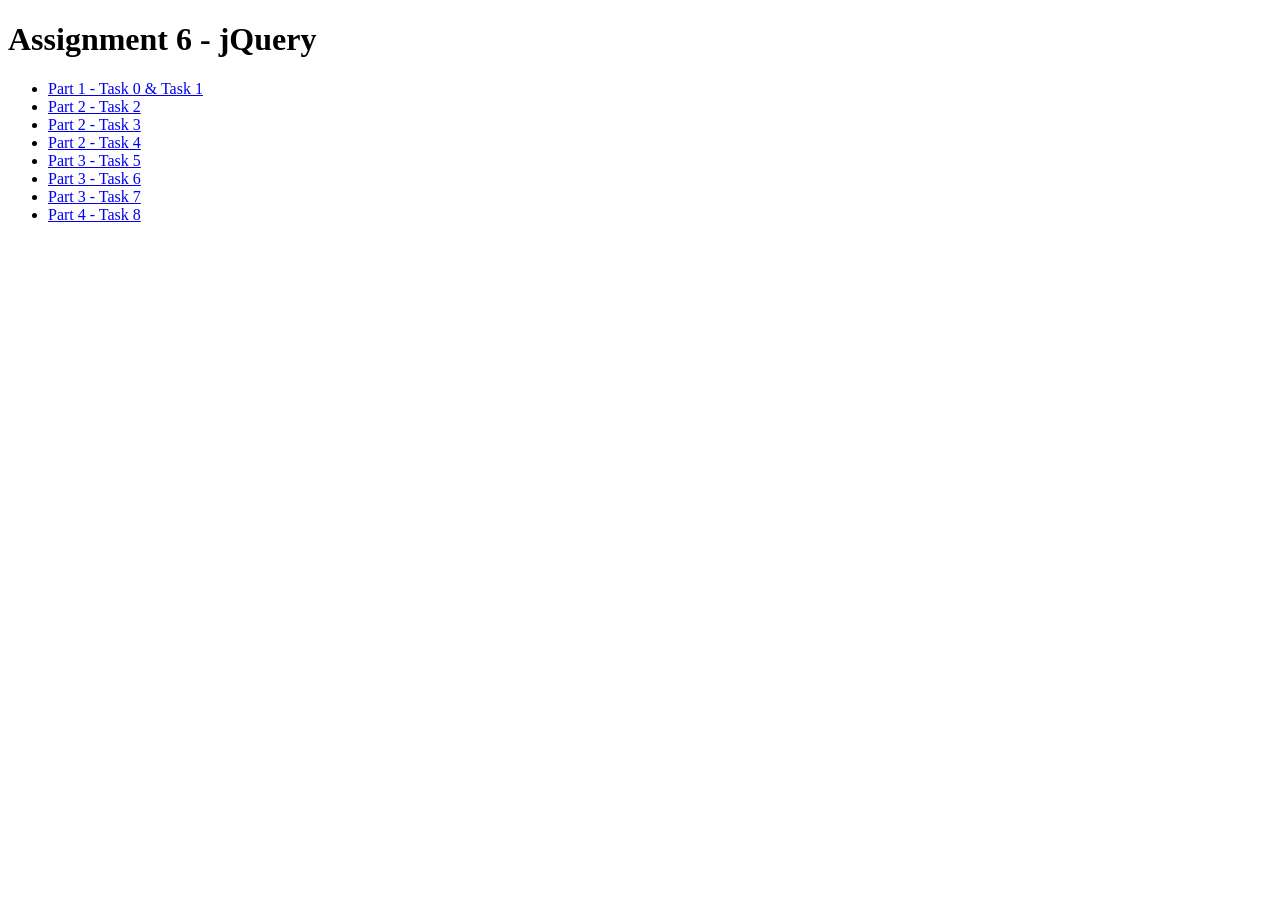
<file: index.html>
<!DOCTYPE html>
<html lang="en">
<head>
    <meta charset="UTF-8">
    <title>Assignment 6</title>
</head>
<body>
    <h1>Assignment 6 - jQuery</h1>

    <ul>
        <li><a href="part1/task1.html">Part 1 - Task 0 & Task 1</a></li>
        <li><a href="part2/task2.html">Part 2 - Task 2</a></li>
        <li><a href="part2/task3.html">Part 2 - Task 3</a></li>
        <li><a href="part2/task4.html">Part 2 - Task 4</a></li>
        <li><a href="part3/task5.html">Part 3 - Task 5</a></li>
        <li><a href="part3/task6.html">Part 3 - Task 6</a></li>
        <li><a href="part3/task7.html">Part 3 - Task 7</a></li>
        <li><a href="part4/task8.html">Part 4 - Task 8</a></li>
    </ul>
</body>
</html>
</file>
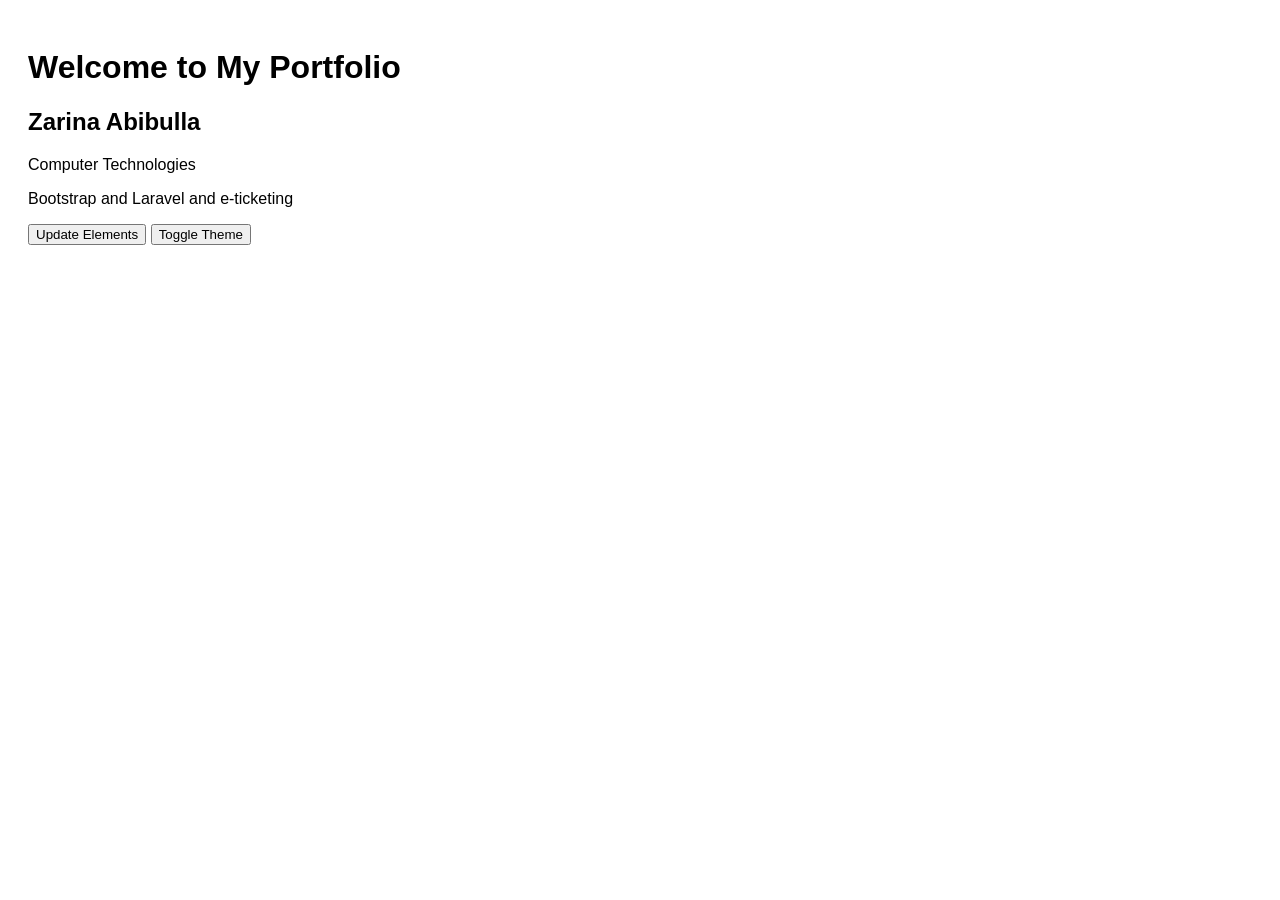
<file: part1/task1.html>
<!DOCTYPE html>
<html lang="en">
<head>
    <meta charset="UTF-8">
    <script src="https://code.jquery.com/jquery-3.7.1.min.js"></script>
    <link rel="stylesheet" href="task1.css">
</head>
<body class="light-mode">

    <div id="profile-section">
        <h1>Welcome to My Portfolio</h1>
        <h2 id="name">Zarina Abibulla</h2>
        <p class="intro">Computer Technologies</p>
        <p class="themes">Bootstrap and Laravel and e-ticketing</p>
    </div>

    <button id="update-btn">Update Elements</button>
    <button id="theme-btn">Toggle Theme</button>

    <script src="task1.js"></script>
</body>
</html>
</file>
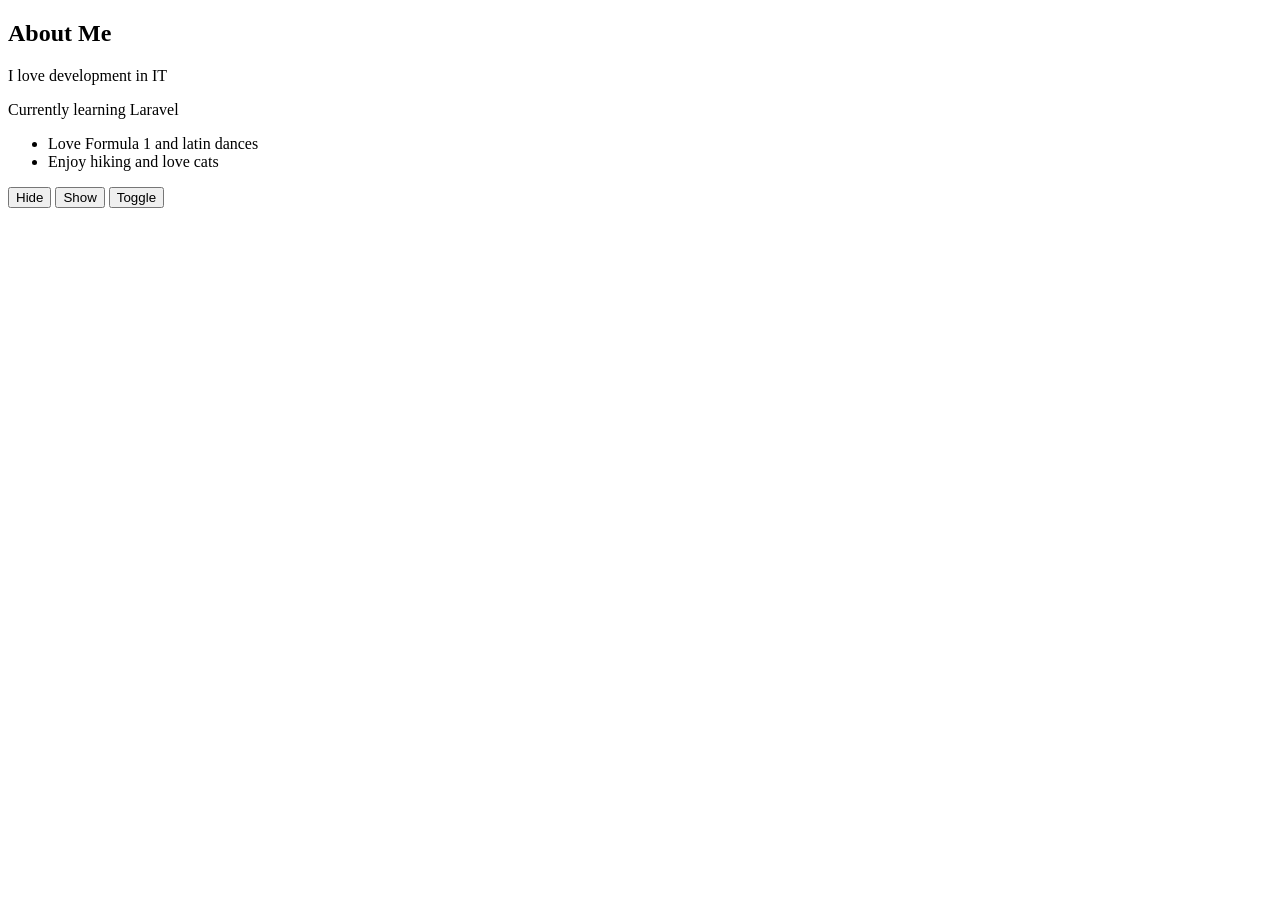
<file: part2/task2.html>
<!DOCTYPE html>
<html lang="en">
<head>
  <meta charset="UTF-8">
  <title>Part 2 - Task 2</title>
  <script src="https://code.jquery.com/jquery-3.7.1.min.js"></script>
</head>
<body>
    <div id="about-section">
        <h2>About Me</h2>
        <p>I love development in IT</p>
        <p id="status-msg">Currently learning Laravel</p>
        
        <ul id="facts">
            <li>Love Formula 1 and latin dances</li>
            <li>Enjoy hiking and love cats</li>
        </ul>
    </div>

    <button id="hide-btn">Hide</button>
    <button id="show-btn">Show</button>
    <button id="toggle-btn">Toggle</button>
    
    <script src="task2.js"></script>
</body>
</html>
</file>
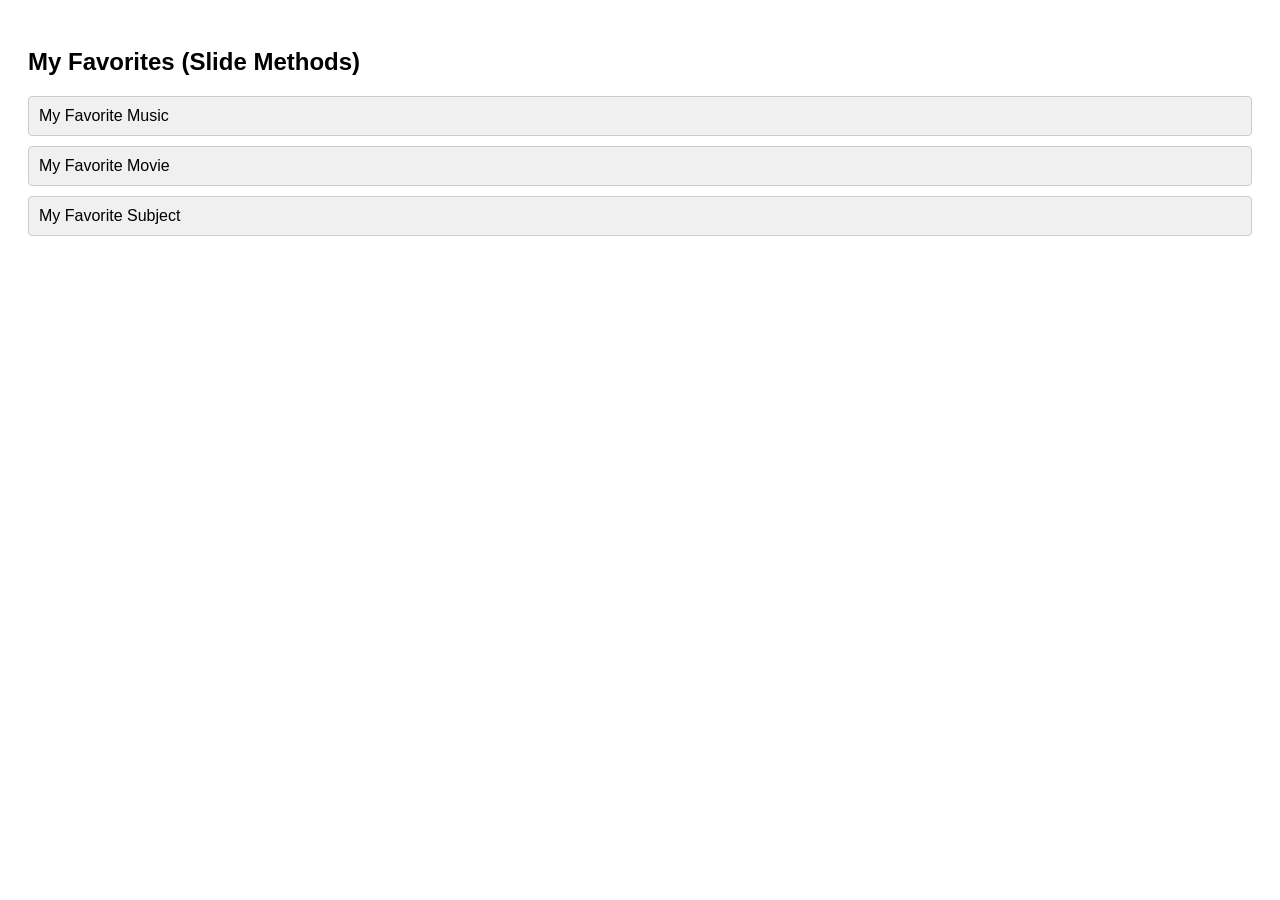
<file: part2/task4.html>
<!DOCTYPE html>
<html lang="en">
<head>
    <meta charset="UTF-8">
    <title>Slide Methods</title>
    <script src="https://code.jquery.com/jquery-3.7.1.min.js"></script>
    <style>
        body {
            font-family: Arial, sans-serif;
            padding: 20px;
        }
        .heading {
            cursor: pointer;
            background-color: #f0f0f0;
            padding: 10px;
            margin-top: 10px;
            border: 1px solid #ccc;
            border-radius: 4px;
        }
        .panel {
            padding: 10px;
            display: none;
            border: 1px solid #eee;
            border-top: none;
        }
    </style>
</head>
<body>

    <h2>My Favorites (Slide Methods)</h2>

    <div class="heading" id="h1">My Favorite Music</div>
    <div class="panel" id="p1">
        <p>Enrique Iglesias, Shakira</p>
    </div>

    <div class="heading" id="h2">My Favorite Movie</div>
    <div class="panel" id="p2">
        <p>The King's Avatar / Formula 1 racing</p>
    </div>

    <div class="heading" id="h3">My Favorite Subject</div>
    <div class="panel" id="p3">
        <p>Physics and History</p>
    </div>

    <script src="task4.js"></script>
</body>
</html>
</file>
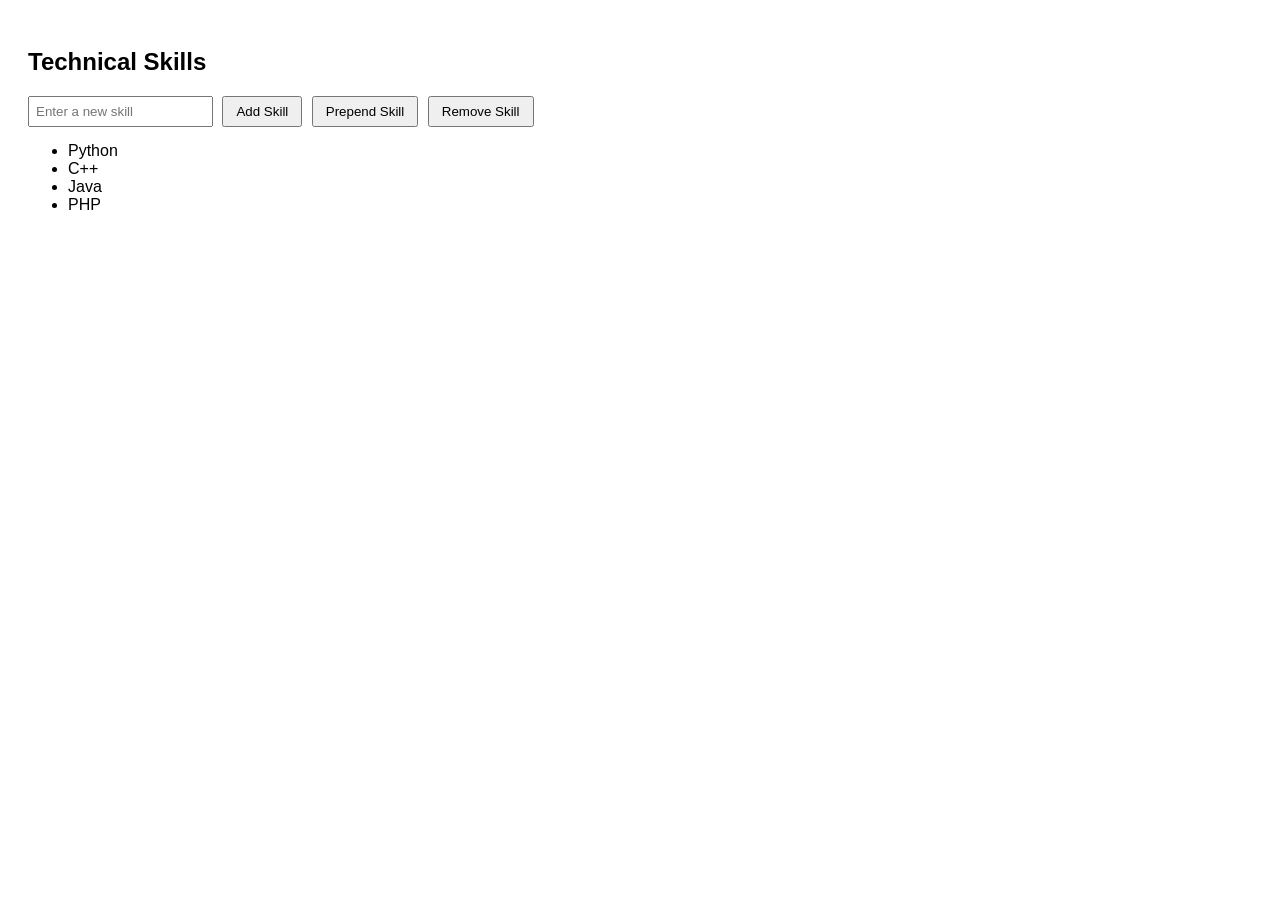
<file: part3/task5.html>
<!DOCTYPE html>
<html lang="en">
<head>
    <meta charset="UTF-8">
    <title>Add & Remove Elements</title>
    <script src="https://code.jquery.com/jquery-3.7.1.min.js"></script>
    <style>
        body {
            font-family: Arial, sans-serif;
            padding: 20px;
        }
        input {
            padding: 6px;
            margin-right: 5px;
        }
        button {
            padding: 6px 12px;
            cursor: pointer;
            margin-right: 5px;
        }
        ul {
            margin-top: 15px;
        }
    </style>
</head>
<body>

    <h2>Technical Skills</h2>

    <input type="text" id="skill-input" placeholder="Enter a new skill">

    <button id="add-btn">Add Skill</button>
    <button id="prepend-btn">Prepend Skill</button>
    <button id="remove-btn">Remove Skill</button>

    <ul id="skills-list">
        <li>Python</li>
        <li>C++</li>
        <li>Java</li>
        <li>PHP</li>
    </ul>

    <script src="task5.js"></script>
</body>
</html>
</file>
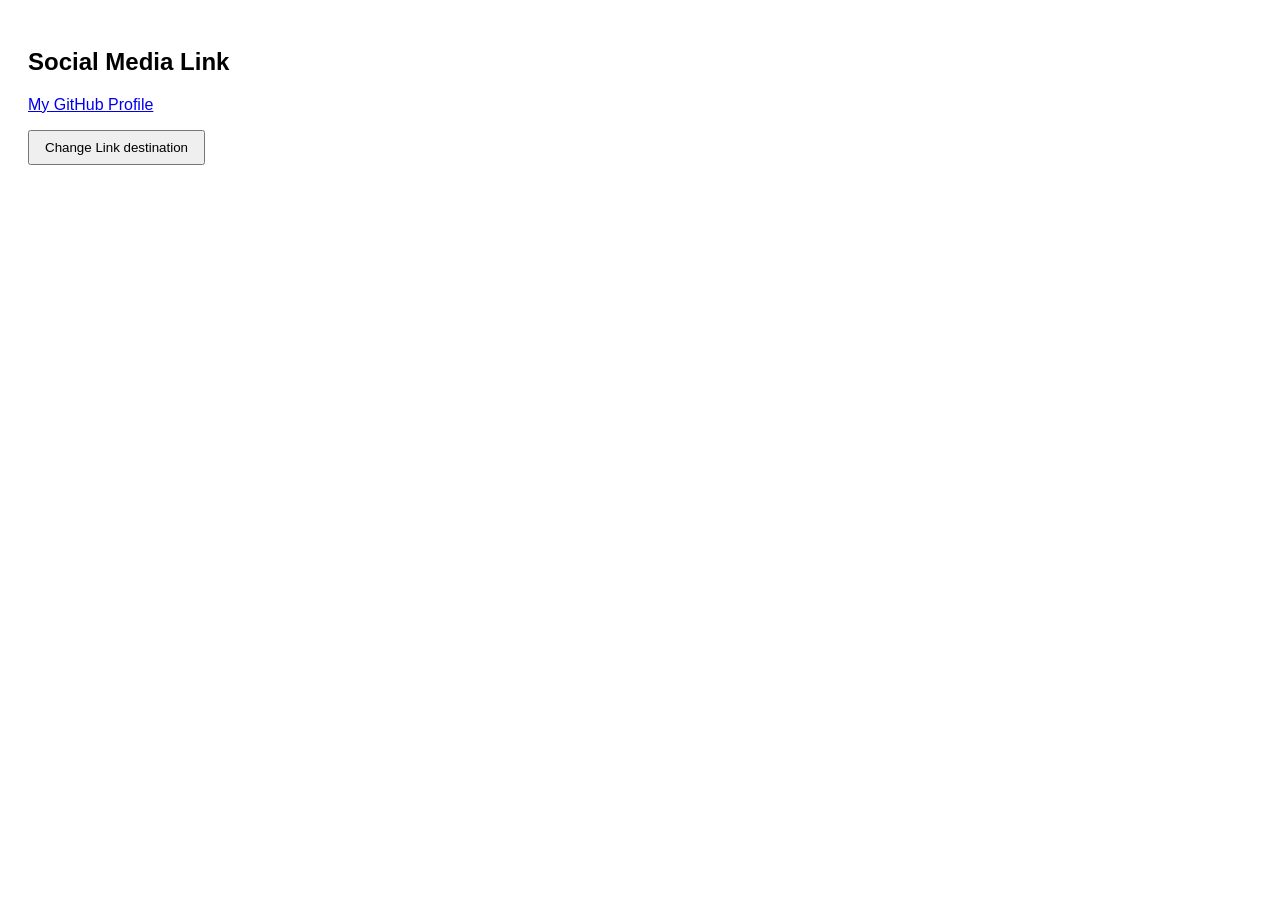
<file: part3/task6.html>
<!DOCTYPE html>
<html lang="en">
<head>
    <meta charset="UTF-8">
    <title>Modifying Attributes</title>
    <script src="https://code.jquery.com/jquery-3.7.1.min.js"></script>
    <style>
        body {
            font-family: Arial, sans-serif;
            padding: 20px;
        }
        p {
            margin-top: 15px;
        }
        button {
            padding: 8px 15px;
            cursor: pointer;
        }
    </style>
</head>
<body>
    <h2>Social Media Link</h2>
    <p>
        <a id="social-link" href="https://github.com/Zarina060217" target="_blank">My GitHub Profile</a>
    </p>
    <button id="change-link-btn">Change Link destination</button>
    <script src="task6.js"></script>
</body>
</html>
</file>
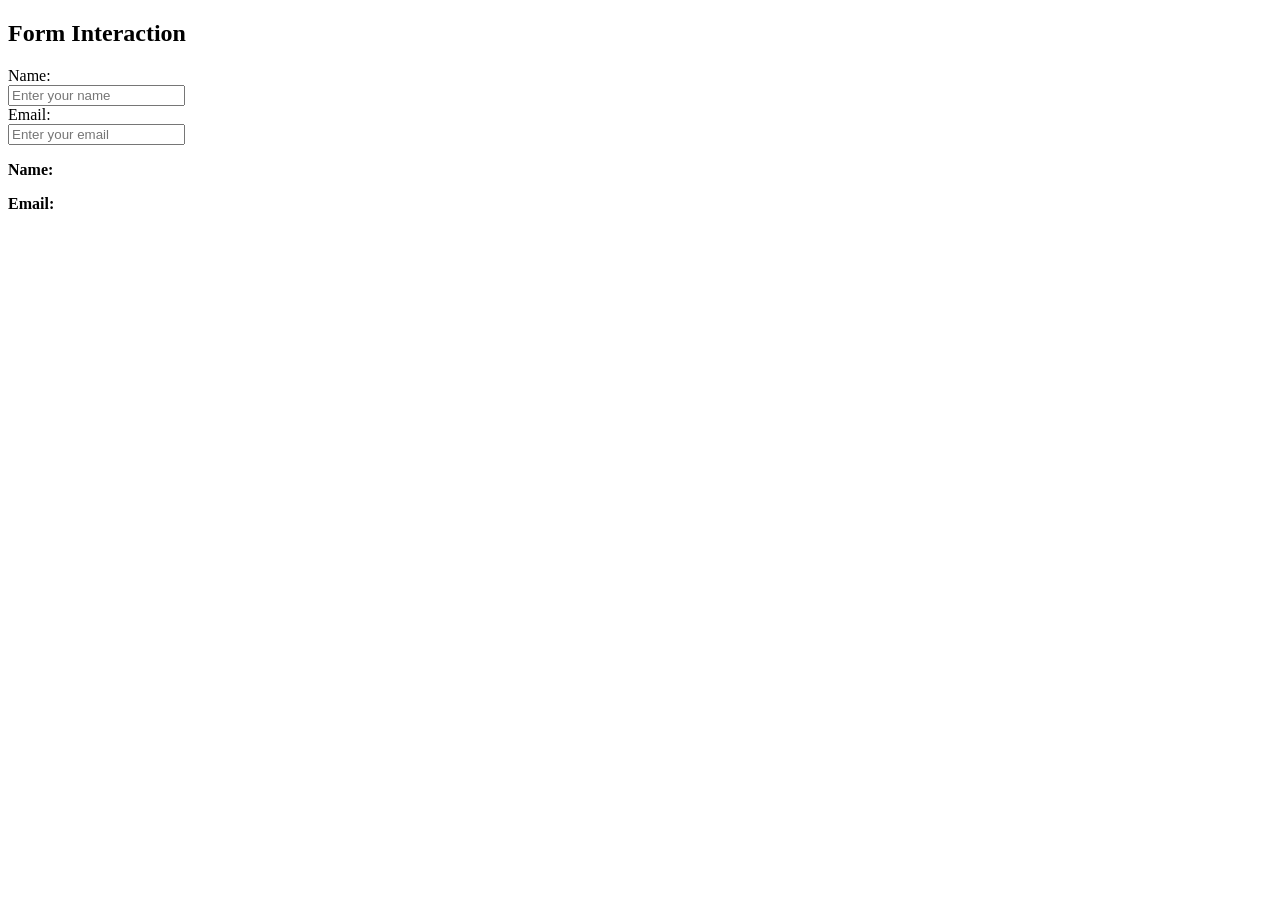
<file: part3/task7.html>
<!DOCTYPE html>
<html lang="en">
<head>
    <meta charset="UTF-8">
    <title>Form Interaction</title>
    <script src="https://code.jquery.com/jquery-3.7.1.min.js"></script>

</head>
<body>

    <h2>Form Interaction</h2>

    <div class="form-group">
        <label for="name-input">Name:</label><br>
        <input type="text" id="name-input" placeholder="Enter your name">
    </div>

    <div class="form-group">
        <label for="email-input">Email:</label><br>
        <input type="email" id="email-input" placeholder="Enter your email">
    </div>

    <div id="output">
        <p><strong>Name:</strong> <span id="display-name"></span></p>
        <p><strong>Email:</strong> <span id="display-email"></span></p>
    </div>

    <script src="task7.js"></script>
</body>
</html>
</file>
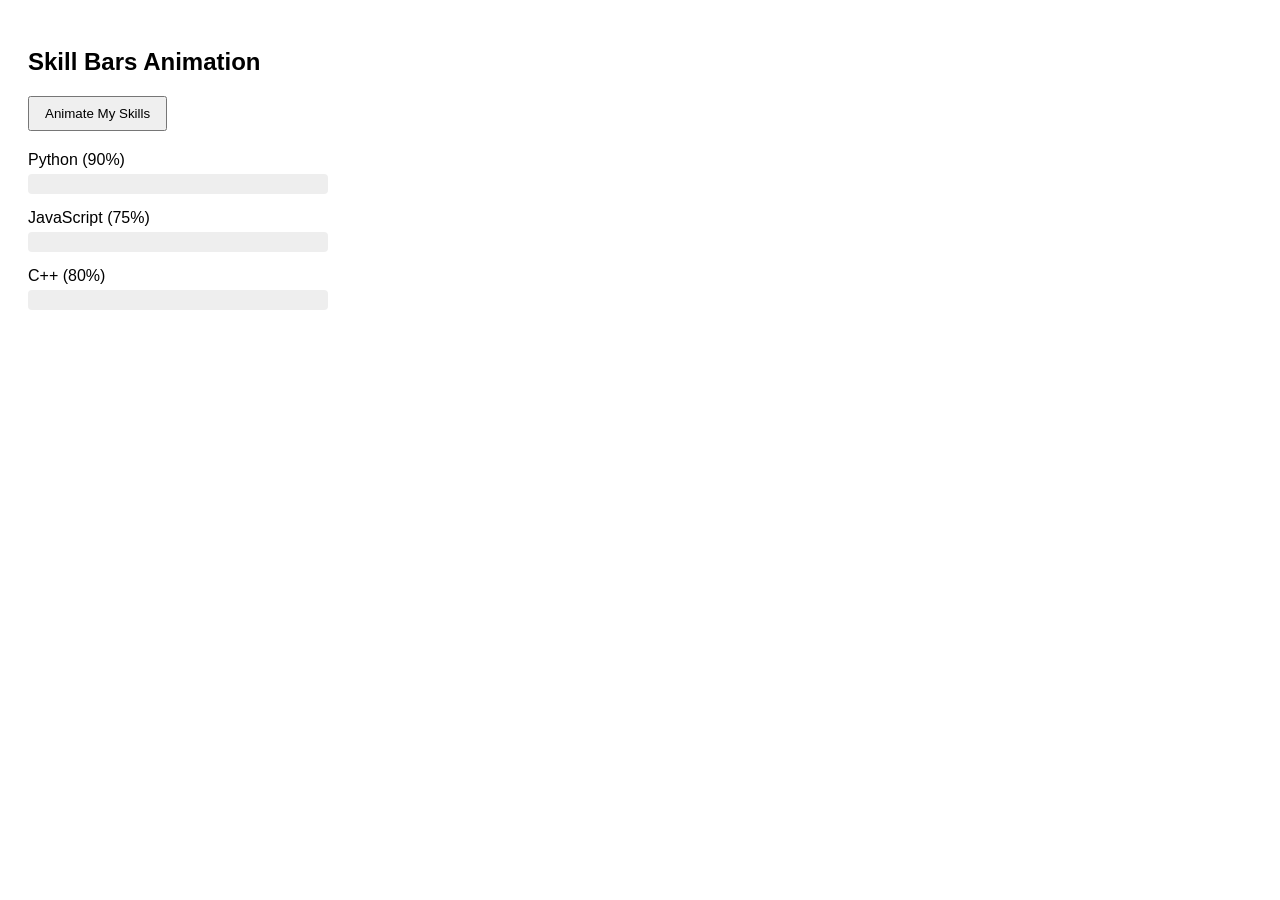
<file: part4/task8.html>
<!DOCTYPE html>
<html lang="en">
<head>
    <meta charset="UTF-8">
    <title>Basic Animation</title>
    <script src="https://code.jquery.com/jquery-3.7.1.min.js"></script>
    <style>
        body {
            font-family: Arial, sans-serif;
            padding: 20px;
        }
        .skill-container {
            margin-bottom: 15px;
            width: 300px;
        }
        .skill-bar-bg {
            background-color: #eee;
            border-radius: 4px;
            height: 20px;
            width: 100%;
            overflow: hidden;
            margin-top: 5px;
        }
        .skill-bar {
            background-color: #4CAF50;
            height: 100%;
            width: 0px; 
        }
        button {
            padding: 8px 15px;
            cursor: pointer;
            margin-bottom: 20px;
        }
    </style>
</head>
<body>

    <h2>Skill Bars Animation</h2>

    <button id="animate-btn">Animate My Skills</button>

    <div class="skill-container">
        <span>Python (90%)</span>
        <div class="skill-bar-bg">
            <div class="skill-bar" data-width="90%"></div>
        </div>
    </div>

    <div class="skill-container">
        <span>JavaScript (75%)</span>
        <div class="skill-bar-bg">
            <div class="skill-bar" data-width="75%"></div>
        </div>
    </div>

    <div class="skill-container">
        <span>C++ (80%)</span>
        <div class="skill-bar-bg">
            <div class="skill-bar" data-width="80%"></div>
        </div>
    </div>

    <script src="task8.js"></script>
</body>
</html>
</file>
<file: part1/task1.css>
body {
    font-family: Arial, sans-serif;
    padding: 20px;
}

.light-mode {
    background-color: white;
    color: black;
}

.dark-mode {
    background-color: #222;
    color: white;
}
</file>
